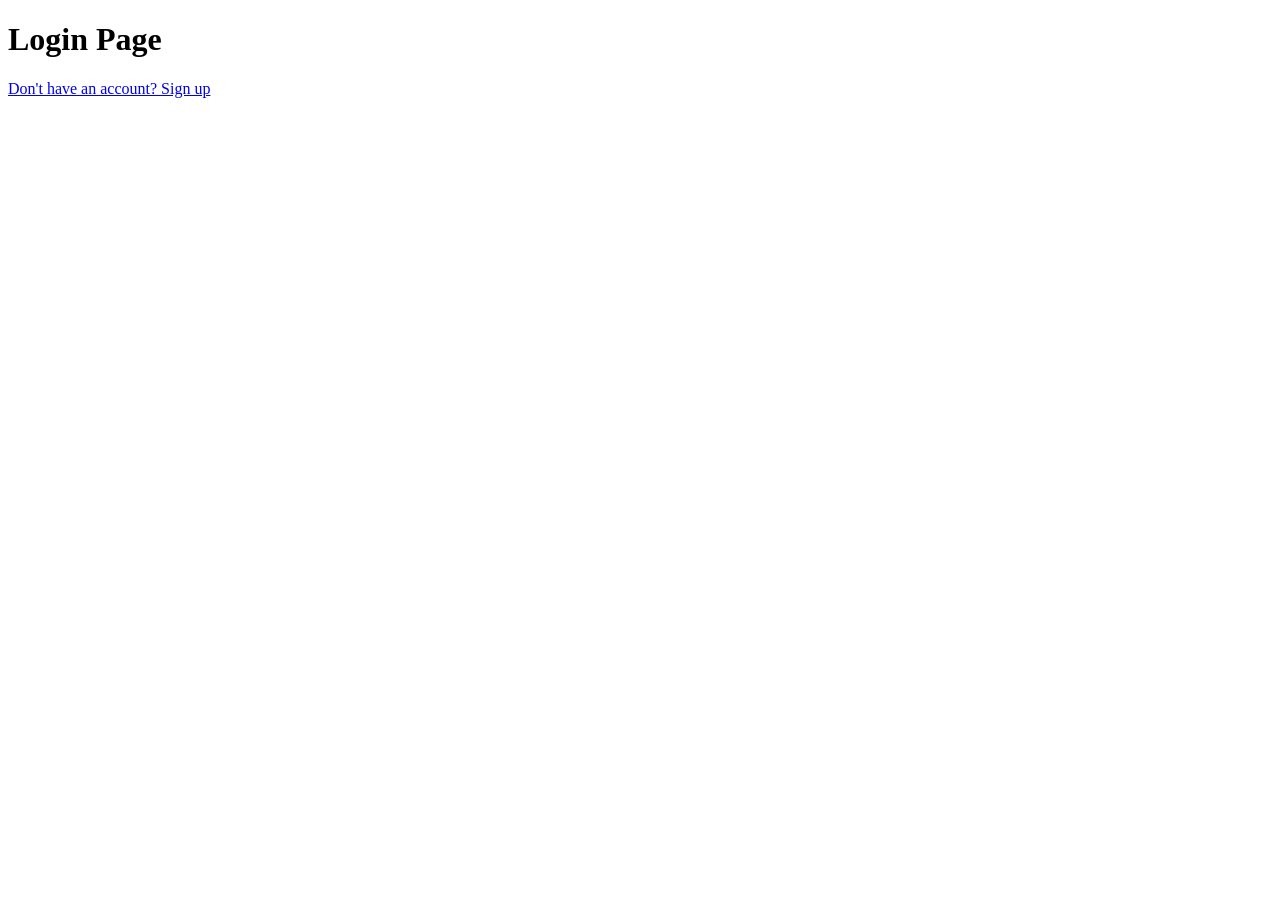
<file: templates/login.html>
<!doctype html>
<html lang="en">
  <head>
    <meta charset="UTF-8" />
    <meta name="viewport" content="width=device-width, initial-scale=1.0" />
    <title>Login</title>
  </head>
  <body>
    <h1>Login Page</h1>
    <a href="{{url_for('register')}}">Don't have an account? Sign up</a><br />
  </body>
</html>
</file>
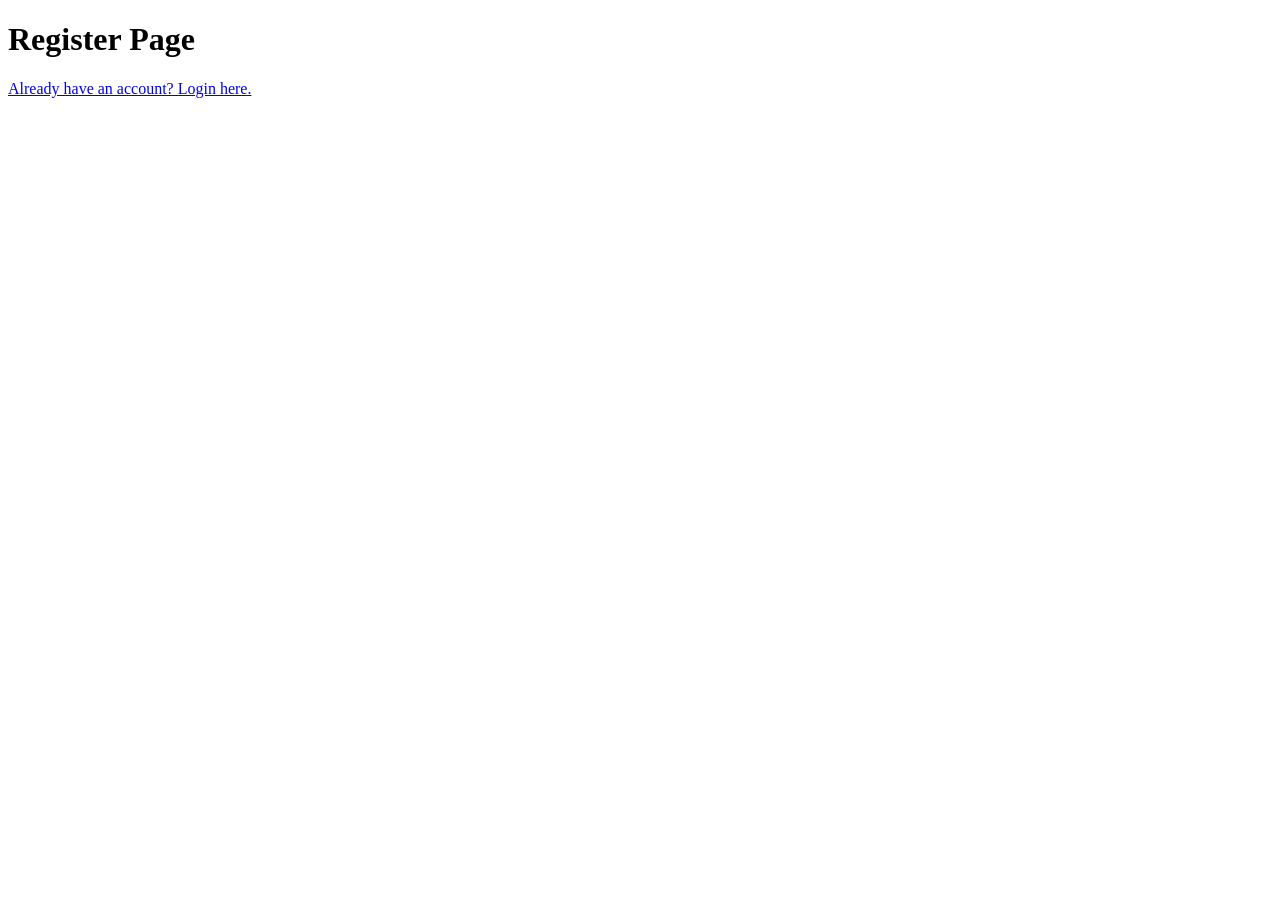
<file: templates/register.html>
<!doctype html>
<html lang="en">
  <head>
    <meta charset="UTF-8" />
    <meta name="viewport" content="width=device-width, initial-scale=1.0" />
    <title>Register</title>
  </head>
  <body>
    <h1>Register Page</h1>
    <a href="{{url_for('login')}}">Already have an account? Login here.</a
    ><br />
  </body>
</html>
</file>
